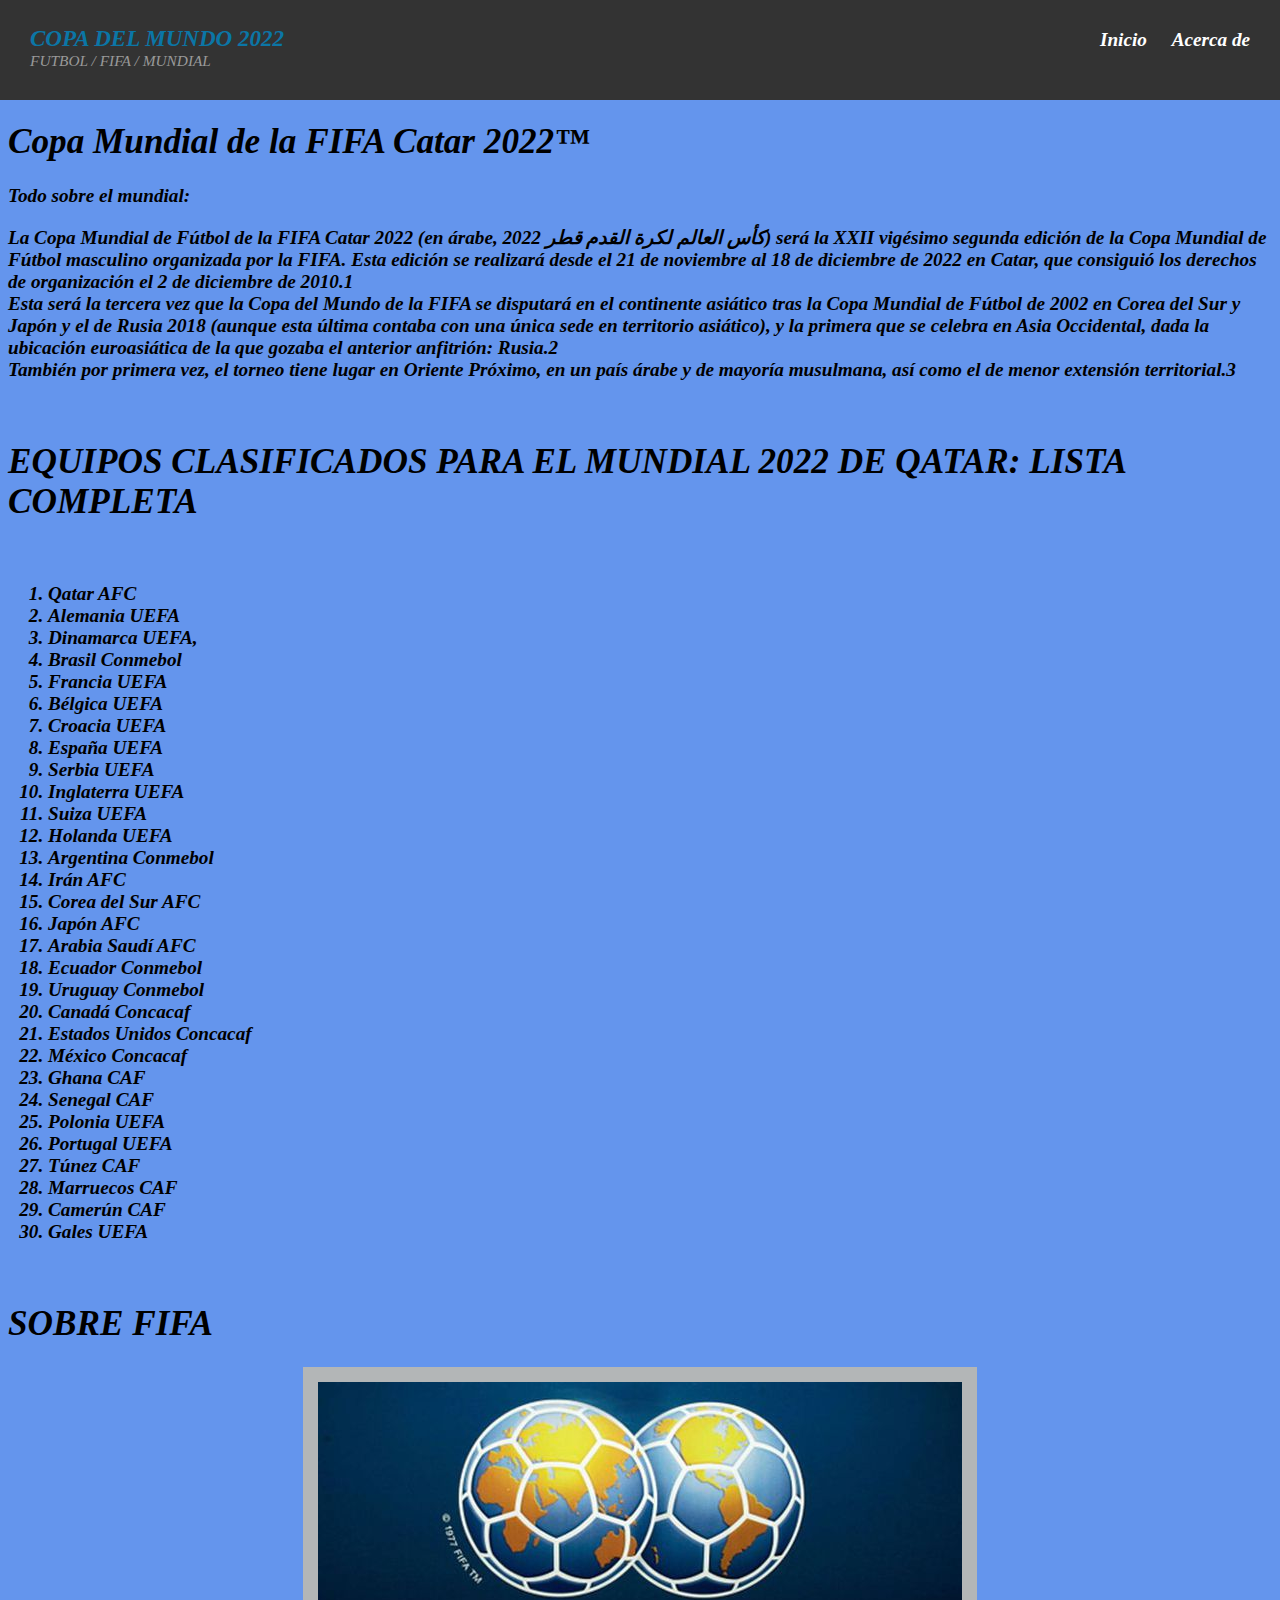
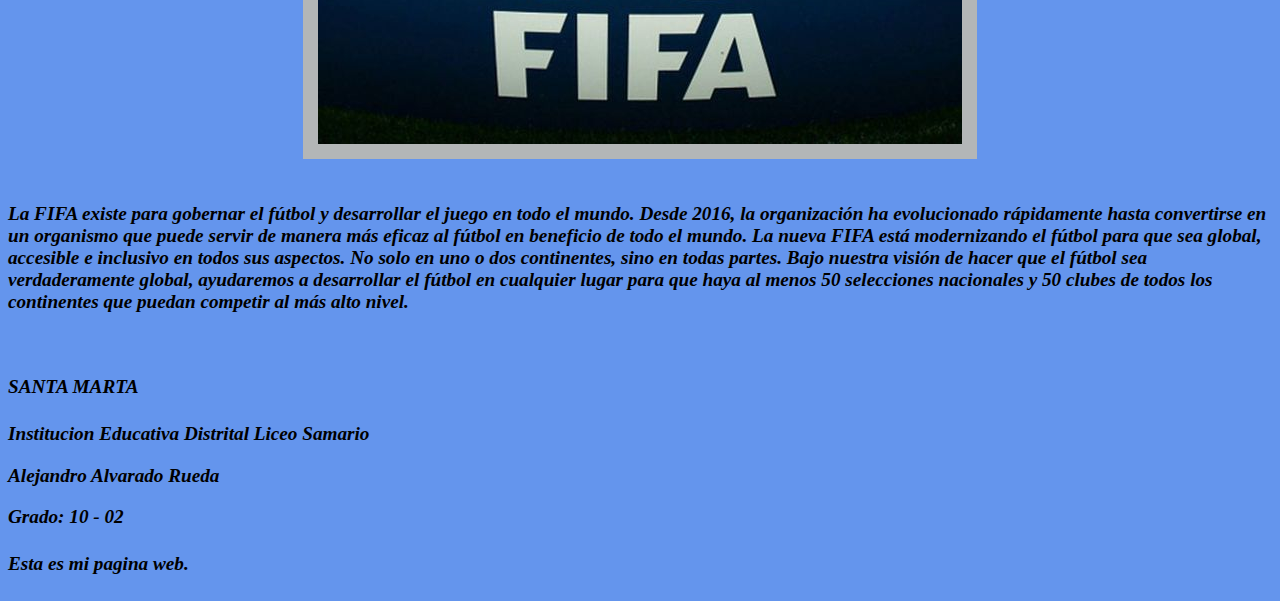
<file: index.html>
<html>
  <head>
    <meta http-equiv="Content-Type" content="text/html; charset=UTF-8"> <!-- / aqui uso los metas -->
    <link href="css/estilo.css" type="text/css" rel="stylesheet" />
  

    <title>Mi Propia Web</title>
  </head>
  <header id="main-header">
    
    <a id="logo-header" href="#">
      
      <span class="site-name">COPA DEL MUNDO 2022</span>   <!-- / aqui uso clases -->
      <span class="site-desc">FUTBOL / FIFA / MUNDIAL</span>
    </a> <!-- / #logo-header -->

    <nav>
        <ul>
        <li><a href="#">Inicio</a></li>
        <li><a href="principal2.html">Acerca de</a></li>
       
        </ul>
    </nav><!-- / nav -->

  </header><!-- / #main-header -->

  <br>
  <br>
  <body style="background-color:#6495ED;">
  <br>
  <br>

 
    	
    <br>
    <h1>Copa Mundial de la FIFA Catar 2022™</h1>
    <h2>Todo sobre el mundial:</h2>
    <p>La Copa Mundial de Fútbol de la FIFA Catar 2022 (en árabe, كأس العالم لكرة القدم قطر 2022) será la XXII vigésimo segunda edición de la Copa Mundial de Fútbol masculino organizada por la FIFA. Esta edición se realizará desde el 21 de noviembre al 18 de diciembre de 2022 en Catar, que consiguió los derechos de organización el 2 de diciembre de 2010.1<br>

    Esta será la tercera vez que la Copa del Mundo de la FIFA se disputará en el continente asiático tras la Copa Mundial de Fútbol de 2002 en Corea del Sur y Japón y el de Rusia 2018 (aunque esta última contaba con una única sede en territorio asiático), y la primera que se celebra en Asia Occidental, dada la ubicación euroasiática de la que gozaba el anterior anfitrión: Rusia.2<br>
    También por primera vez, el torneo tiene lugar en Oriente Próximo, en un país árabe y de mayoría musulmana, así como el de menor extensión territorial.3</p>
    <br>
  

    
    <h1>EQUIPOS CLASIFICADOS PARA EL MUNDIAL 2022 DE QATAR: LISTA COMPLETA</h1>
    <br>

    
  <ol>  <!-- / aqui uso la lista -->
  <li>Qatar  AFC</li>
  <li>Alemania  UEFA</li>
  <li>Dinamarca UEFA,</li>
  <li>Brasil  Conmebol</li>
  <li>Francia UEFA</li>
  <li>Bélgica UEFA</li>
  <li>Croacia UEFA</li>
  <li>España  UEFA</li>
  <li>Serbia  UEFA</li>
  <li>Inglaterra  UEFA</li>
  <li>Suiza UEFA</li>
  <li>Holanda UEFA</li>
  <li>Argentina Conmebol</li>
  <li>Irán  AFC</li>
  <li>Corea del Sur AFC</li>
  <li>Japón AFC</li>
  <li>Arabia Saudí  AFC</li>
  <li>Ecuador Conmebol</li>
  <li>Uruguay Conmebol</li>
  <li>Canadá  Concacaf</li>
  <li>Estados Unidos  Concacaf</li>
  <li>México  Concacaf</li>
  <li>Ghana CAF</li>
  <li>Senegal CAF</li>
  <li>Polonia UEFA</li>
  <li>Portugal  UEFA</li>
  <li>Túnez CAF</li>
  <li>Marruecos CAF</li> 
  <li>Camerún CAF</li>
  <li>Gales UEFA</li>     
</ol>
    
<br>
  
  <div id="principal">
  </div>
  <div id="pie">
    <div class="col_pie">
      <h1>SOBRE FIFA</h1>
     
    <div class="col_pie">
      <p>
        <img src="img/futbol.jpg">
        <br>
        <br>
La FIFA existe para gobernar el fútbol y desarrollar el juego en todo el mundo. Desde 2016, la organización ha evolucionado rápidamente hasta convertirse en un organismo que puede servir de manera más eficaz al fútbol en beneficio de todo el mundo.
La nueva FIFA está modernizando el fútbol para que sea global, accesible e inclusivo en todos sus aspectos. No solo en uno o dos continentes, sino en todas partes. 

Bajo nuestra visión de hacer que el fútbol sea verdaderamente global, ayudaremos a desarrollar el fútbol en cualquier lugar para que haya al menos 50 selecciones nacionales y 50 clubes de todos los continentes que puedan competir al más alto nivel.</p>
<br>

  </div>
      <h4>SANTA MARTA</h4>
      <p>Institucion Educativa Distrital Liceo Samario</p>
      <p>Alejandro Alvarado Rueda</p>
      <p>Grado: 10 - 02</p>
    </div>
    <div class="col_pie">
      <h4>Esta es mi pagina web.</h4>
      
    </div>
    <div class="vacio"></div>
  </div>
  
  </body>
</html>
</file>
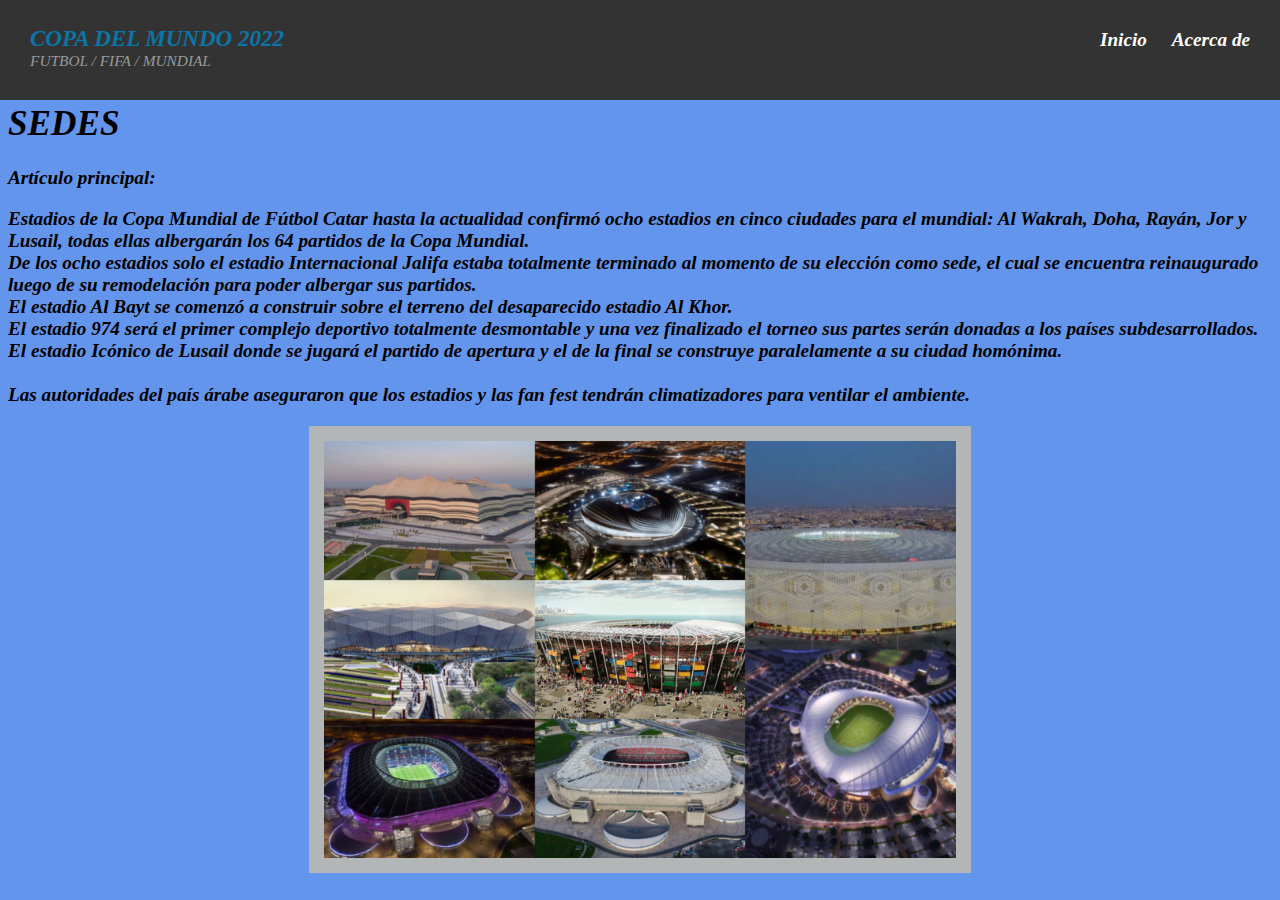
<file: principal2.html>
<!DOCTYPE html>
<html>
<head>
	<meta charset="utf-8">
	<meta name="viewport" content="width=device-width, initial-scale=1">
	<link href="css/estilo.css" type="text/css" rel="stylesheet" />
	<title>acerca de</title>
</head>
 <header id="main-header">
    
    <a id="logo-header" href="#">
      
      <span class="site-name">COPA DEL MUNDO 2022</span>   <!-- / aqui uso clases -->
      <span class="site-desc">FUTBOL / FIFA / MUNDIAL</span>
    </a> <!-- / #logo-header -->

    <nav>
        <ul>
        <li><a href="index.html">Inicio</a></li>
        <li><a href="principal2.html">Acerca de</a></li>
       
        </ul>
    </nav><!-- / nav -->

  </header><!-- / #main-header -->

  <br>
  <br>
  <body style="background-color:#6495ED;">
  <br>
  <br>
  <div>
  	<h1>SEDES</h1>
  	<h2>Artículo principal:</h2>
  	<p>
  		
Estadios de la Copa Mundial de Fútbol
Catar hasta la actualidad confirmó ocho estadios en cinco ciudades para el mundial: Al Wakrah, Doha, Rayán, Jor y Lusail, todas ellas albergarán los 64 partidos de la Copa Mundial.<br>

De los ocho estadios solo el estadio Internacional Jalifa estaba totalmente terminado al momento de su elección como sede, el cual se encuentra reinaugurado luego de su remodelación para poder albergar sus partidos.<br> El estadio Al Bayt se comenzó a construir sobre el terreno del desaparecido estadio Al Khor.<br> El estadio 974 será el primer complejo deportivo totalmente desmontable y una vez finalizado el torneo sus partes serán donadas a los países subdesarrollados.<br> El estadio Icónico de Lusail donde se jugará el partido de apertura y el de la final se construye paralelamente a su ciudad homónima.<br>
<br> Las autoridades del país árabe aseguraron que los estadios y las fan fest tendrán climatizadores para ventilar el ambiente.<br>


  	</p>
  	<img src="img/descarga.jpeg" width="50%">
  </div>

<body>

</body>
</html>
</file>
<file: css/estilo.css>
img{
display:block;
margin:auto;
border: 15px solid #B3B6B7 ;

}

ol{
  font: oblique bold 120% cursive;
}

h1{
  width: auto;
    font: oblique bold 220% cursive;
}
p, h2, h4{
  font: oblique bold 120% cursive;
}

#navegacion{
  
  font: oblique bold 120% cursive;
}

#main-header {
  font: oblique bold 120% cursive;
  background: #333;
  color: white;
  height: 100px;
  width: 100%; 
  left: 0;
  position: fixed;
   top: 0;

  
} 
  #main-header a {
    color: white;
  }

/*
 * Logo
 */
#logo-header {
  float: left;
  padding: 25px 0 0 30px;
  text-decoration: none;
}
  #logo-header:hover {
    color: #0b76a6;
  }
  
  #logo-header .site-name {
    display: block;
    font-weight: 700;
    font-size: 1.2em;
  }
  
  #logo-header .site-desc {
    display: block;
    font-weight: 300;
    font-size: 0.8em;
    color: #999;
  }
  

/*
 * Navegación
 */
nav {

  float: right;
}
  nav ul {
    margin: 0;
    padding: 0;
    list-style: none;
    padding-right: 20px;
  }
  
    nav ul li {
      display: inline-block;
      line-height: 80px;
    }
      
      nav ul li a {
        display: block;
        padding: 0 10px;
        text-decoration: none;
      }
      
        nav ul li a:hover {
          background: #0b76a6;
        }
</file>
